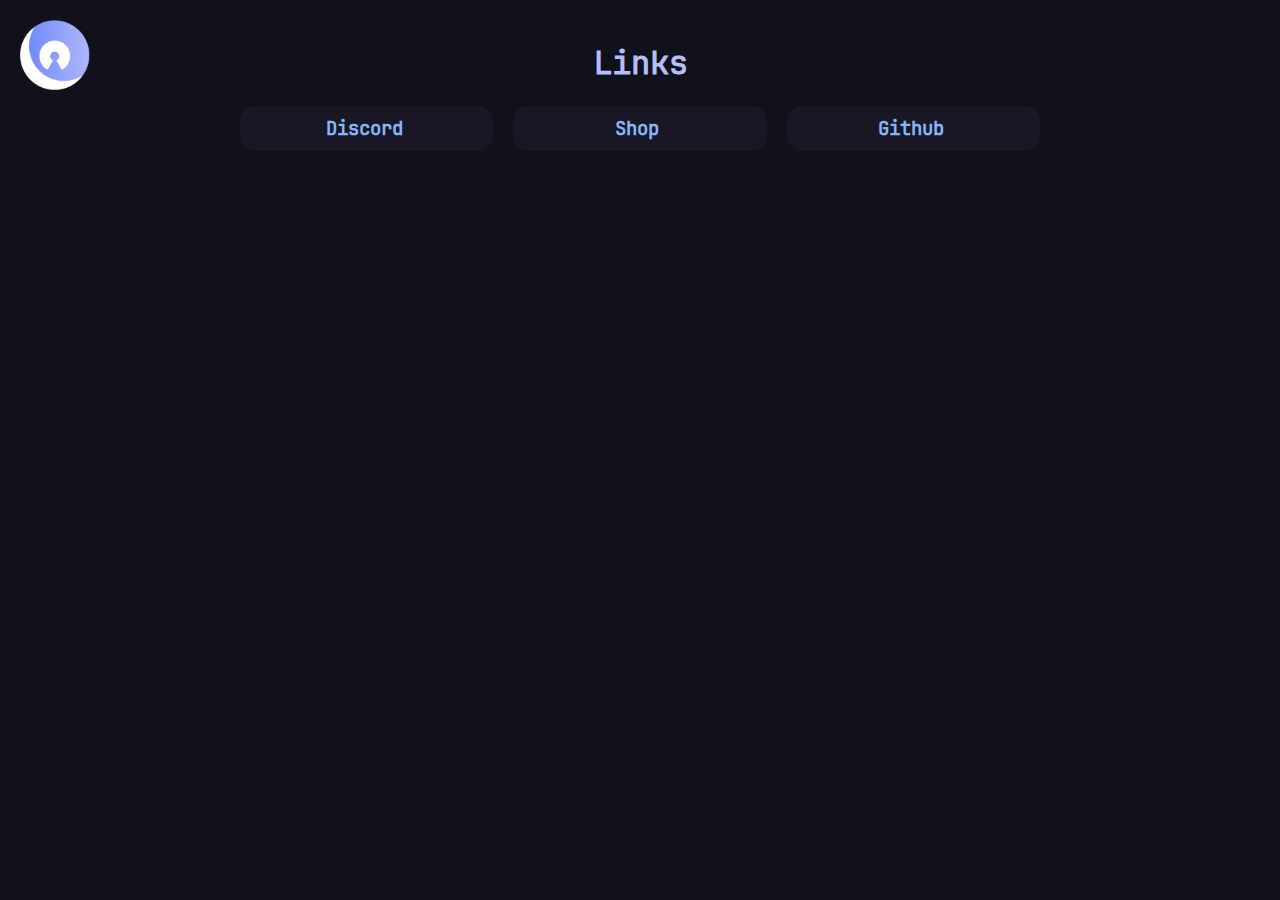
<file: index.html>
<!DOCTYPE html>
<html>
    <head>
        <meta charset="UTF-8">
        <meta name="viewport" content="width=device-width, inital-scale=1.0">
        <title>Links</title>
        <link rel="apple-touch-icon" sizes="180x180" href="assets/hackrland.png">
        <link rel="shortcut icon" href="assets/hackrland.png">
        <link rel="stylesheet" href="assets/style.css">
    </head>
    <body>
        <a class="homepage-button" href="https://hackrland.dev">
            <img src="assets/hackrland.png">
        </a>
        <h1>Links</h1>
        <div class="grid">
            <a class="grid-item" href="discord"><h3>Discord</h3></a>
            <a class="grid-item" href="shop"><h3>Shop</h3></a>
            <a class="grid-item" href="github"><h3>Github</h3></a>
        </div>
    </body>
</html>
</file>
<file: assets/style.css>
@font-face {
    font-family: JetBrainsFont;
    src: url(font.ttf);
}

* {
    font-family: JetBrainsFont;
}

body {
    background-color: #11111b;
    color: #b4befe;
    display: flex;
    flex-direction: column;
    align-items: center;
    margin: 0;
    padding: 20px;
}

a {
    color: #89b4fa;
}

h1 {
    text-align: center;
    animation: slideInBottom 1.5s ease-in-out forwards;
}

footer {
    position: fixed;
    bottom: 0;
    left: 0;
    right: 0;
    width: 50%;
    background-color: #f0f0f0;
    padding: 10px;
}

#movable-block {
    border: none;
    border-top: 2px solid #11111b;
    padding: 3px;
    border-radius: 13px;
    text-align: center;
    background-color: #181825;
    color: #cdd6f4;
    cursor: grabbing;
    height: 62px;
    overflow: hidden;
    z-index: 9999;
    width: 110%;
    margin-left: 0%;
    box-sizing: border-box;
    box-shadow: 0 4px 8px 0 rgba(0, 0, 0, 0.3); /* Adjust the shadow properties as needed */
    transform: translateX(-5%) translateY(3px);
    user-select: none;
  }

  .container {
    display: flex;
    gap: 10%;
    padding-left: 7%;
    padding-right: 7%;
    overflow: hidden;
    margin-bottom: 10.5%; 
}

.container iframe {
    flex: 1;
    width: 30%;
    height: 20cm
}

@media screen and (max-width: 768px) {
  .container {
    display:grid;
    gap: 3%;
    padding-left: 9%;
    padding-right: 0%;
    overflow: hidden;
  }
  
  .container iframe {
    flex: 1;
    width: 90%;
    height: 10cm
  }
}

@keyframes slideInTop {
  0% {
    transform: translateY(20%);
    opacity: 0;
  }
  
  100% {
    transform: translateY(0);
    opacity: 1;
  }
}

@keyframes slideInBottom {
  0% {
    transform: translateY(-20%);
    opacity: 0;
  }
  
  100% {
    transform: translateY(0);
    opacity: 1;
  }
}

@keyframes slideInLeft {
  0% {
    transform: translateX(-20%);
    opacity: 0;
  }
  
  100% {
    transform: translateX(0);
    opacity: 1;
  }
}

@keyframes slideInRight {
  0% {
    transform: translateX(20%);
    opacity: 0;
  }
  
  100% {
    transform: translateX(0);
    opacity: 1;
  }
}

.collapsible-content.active {
  display: block;
}

.details {

  top: 0;
  right: 0;
  z-index: 1000;
  position: absolute;

  padding-right: 10px;
  padding-top: 10px;
}

.big-container {
  display: grid;
  position: absolute;
  gap: 10px;
}

.child-container {
  background-color: #181825;
  text-decoration: none;
  border: none;
  border-radius: 15px;
  padding-left: 20px;
  padding-right: 20px;
  animation: slideInTop 0.6s ease-in-out forwards;
}

.grid {
  display: grid;
  grid-template-columns: repeat(auto-fill, minmax(200px, 1fr));
  gap: 20px;
  width: 100%;
  max-width: 800px;
}

.grid-item {
  text-decoration: none;
  background-color: #181825;
  color: #f0f0f0;
  border-radius: 15px;
  display: flex;
  flex-direction: column;
  padding: 10px;
  position: relative;
  animation: slideInTop 0.6s ease-in-out forwards;
}

.grid-item h3 {
  text-align: center;
}

.grid-item .header {
  display: flex;
  justify-content: space-between;
  width: 100%;
}
.grid-item h3 {
  padding-right: 5px;
  margin: 0;
  color: #89b4fa;
}

.grid-item .description {
  margin: 10px 0 0 0;
}

.homepage-button {
  padding-top: 20px;
  padding-left: 20px;
  display: flex;
  position: absolute;
  top: 0;
  left: 0;
}

.homepage-button img {
  width: 70px;
  height: 70px;
  border: none
}
</file>
